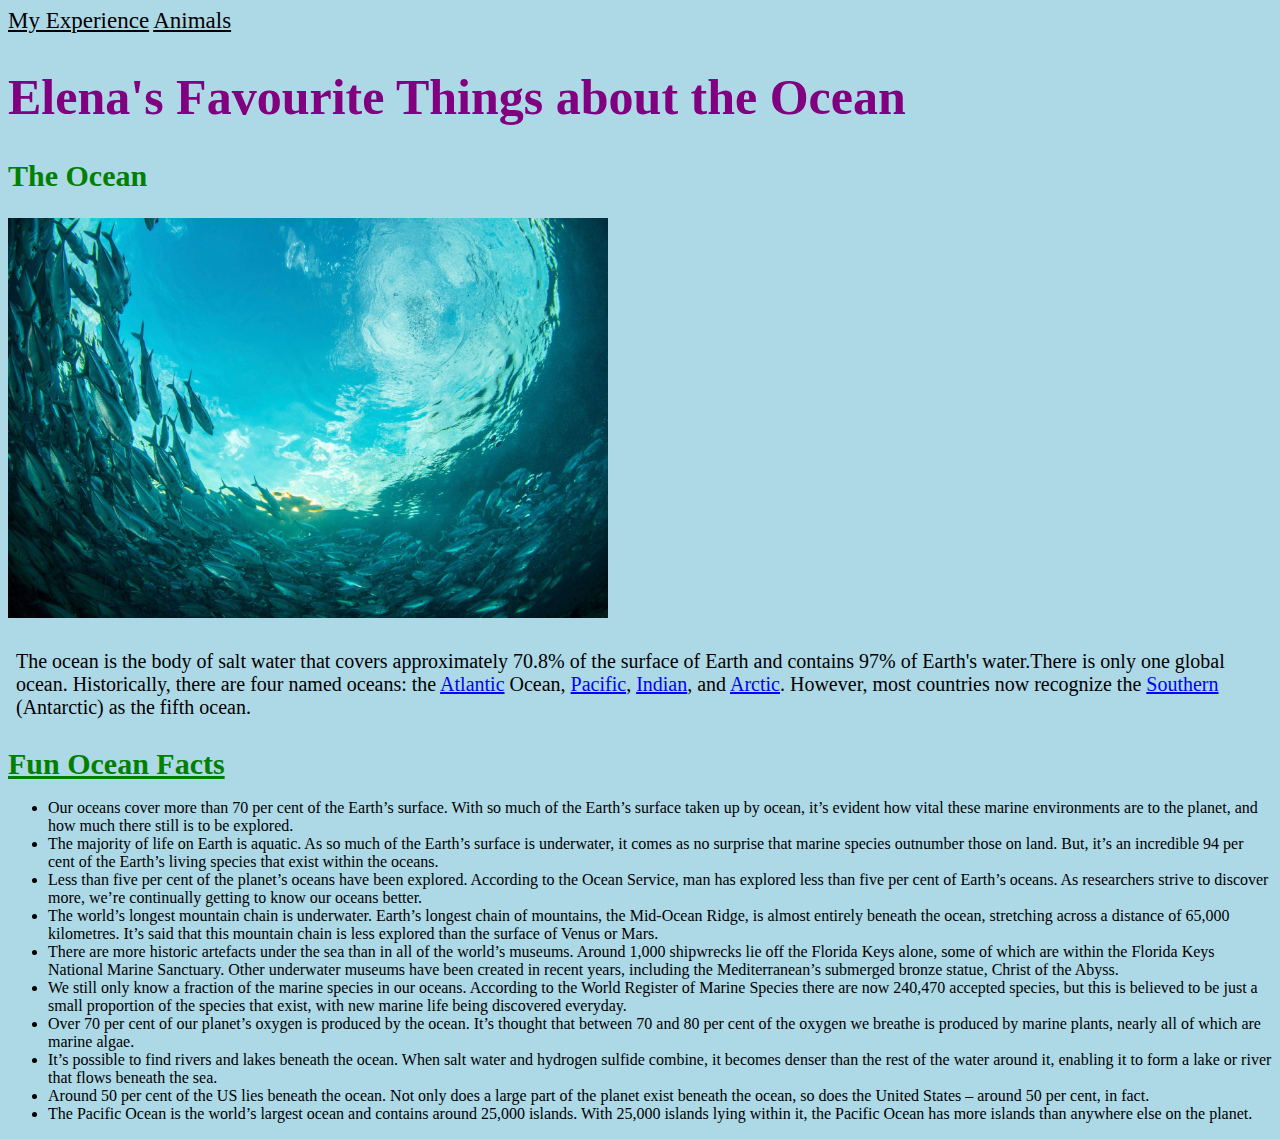
<file: my-real-first/index.html>
<!DOCTYPE html>
<html lang="en" dir="ltr">
  <head>
    <meta charset="utf-8">
    <title>My real first website</title>
<link rel="stylesheet" href="style/main.css">
  </head>
  <body>
<a id="page" href="My_Experience.html">My Experience</a>
<a id="page" href="animals.html">Animals</a>
<h1>Elena's Favourite Things about the Ocean</h1>

<h2>The Ocean</h2>

<img src="images/OceanPic.jpg" alt="Fish swarm swimming in ocean" width="600">

<p>The ocean is the body of salt water that covers approximately 70.8% of the surface of Earth and contains 97% of Earth's water.There is only one global ocean. Historically, there are four named oceans: the <a href="https://en.wikipedia.org/wiki/Atlantic_Ocean">Atlantic</a> Ocean, <a href="https://en.wikipedia.org/wiki/Pacific_Ocean">Pacific</a>, <a href="https://en.wikipedia.org/wiki/Indian_Ocean">Indian</a>, and <a href="https://en.wikipedia.org/wiki/Arctic_Ocean">Arctic</a>. However, most countries now recognize the <a href="https://en.wikipedia.org/wiki/Southern_Ocean">Southern</a> (Antarctic) as the fifth ocean.</p>

 <h3><a id="Facts" href="https://www.trafalgar.com/real-word/10-unbelievable-facts-ocean/">Fun Ocean Facts</a></h3>
<ul class="Random_Facts">
  <li>Our oceans cover more than 70 per cent of the Earth’s surface.
With so much of the Earth’s surface taken up by ocean, it’s evident how vital these marine environments are to the planet, and how much there still is to be explored.
</li>

<li>The majority of life on Earth is aquatic.
As so much of the Earth’s surface is underwater, it comes as no surprise that marine species outnumber those on land. But, it’s an incredible 94 per cent of the Earth’s living species that exist within the oceans.</li>

<li>Less than five per cent of the planet’s oceans have been explored.
According to the Ocean Service, man has explored less than five per cent of Earth’s oceans. As researchers strive to discover more, we’re continually getting to know our oceans better.</li>

<li>The world’s longest mountain chain is underwater.
Earth’s longest chain of mountains, the Mid-Ocean Ridge, is almost entirely beneath the ocean, stretching across a distance of 65,000 kilometres. It’s said that this mountain chain is less explored than the surface of Venus or Mars.</li>

<li>There are more historic artefacts under the sea than in all of the world’s museums.
Around 1,000 shipwrecks lie off the Florida Keys alone, some of which are within the Florida Keys National Marine Sanctuary. Other underwater museums have been created in recent years, including the Mediterranean’s submerged bronze statue, Christ of the Abyss.</li>

<li>We still only know a fraction of the marine species in our oceans.
According to the World Register of Marine Species there are now 240,470 accepted species, but this is believed to be just a small proportion of the species that exist, with new marine life being discovered everyday.</li>

<li>Over 70 per cent of our planet’s oxygen is produced by the ocean.
It’s thought that between 70 and 80 per cent of the oxygen we breathe is produced by marine plants, nearly all of which are marine algae.</li>

<li>It’s possible to find rivers and lakes beneath the ocean.
When salt water and hydrogen sulfide combine, it becomes denser than the rest of the water around it, enabling it to form a lake or river that flows beneath the sea.</li>

<li>Around 50 per cent of the US lies beneath the ocean.
Not only does a large part of the planet exist beneath the ocean, so does the United States – around 50 per cent, in fact.</li>

<li>The Pacific Ocean is the world’s largest ocean and contains around 25,000 islands.
With 25,000 islands lying within it, the Pacific Ocean has more islands than anywhere else on the planet.</li>

</ul>

  </body>
</html>
</file>
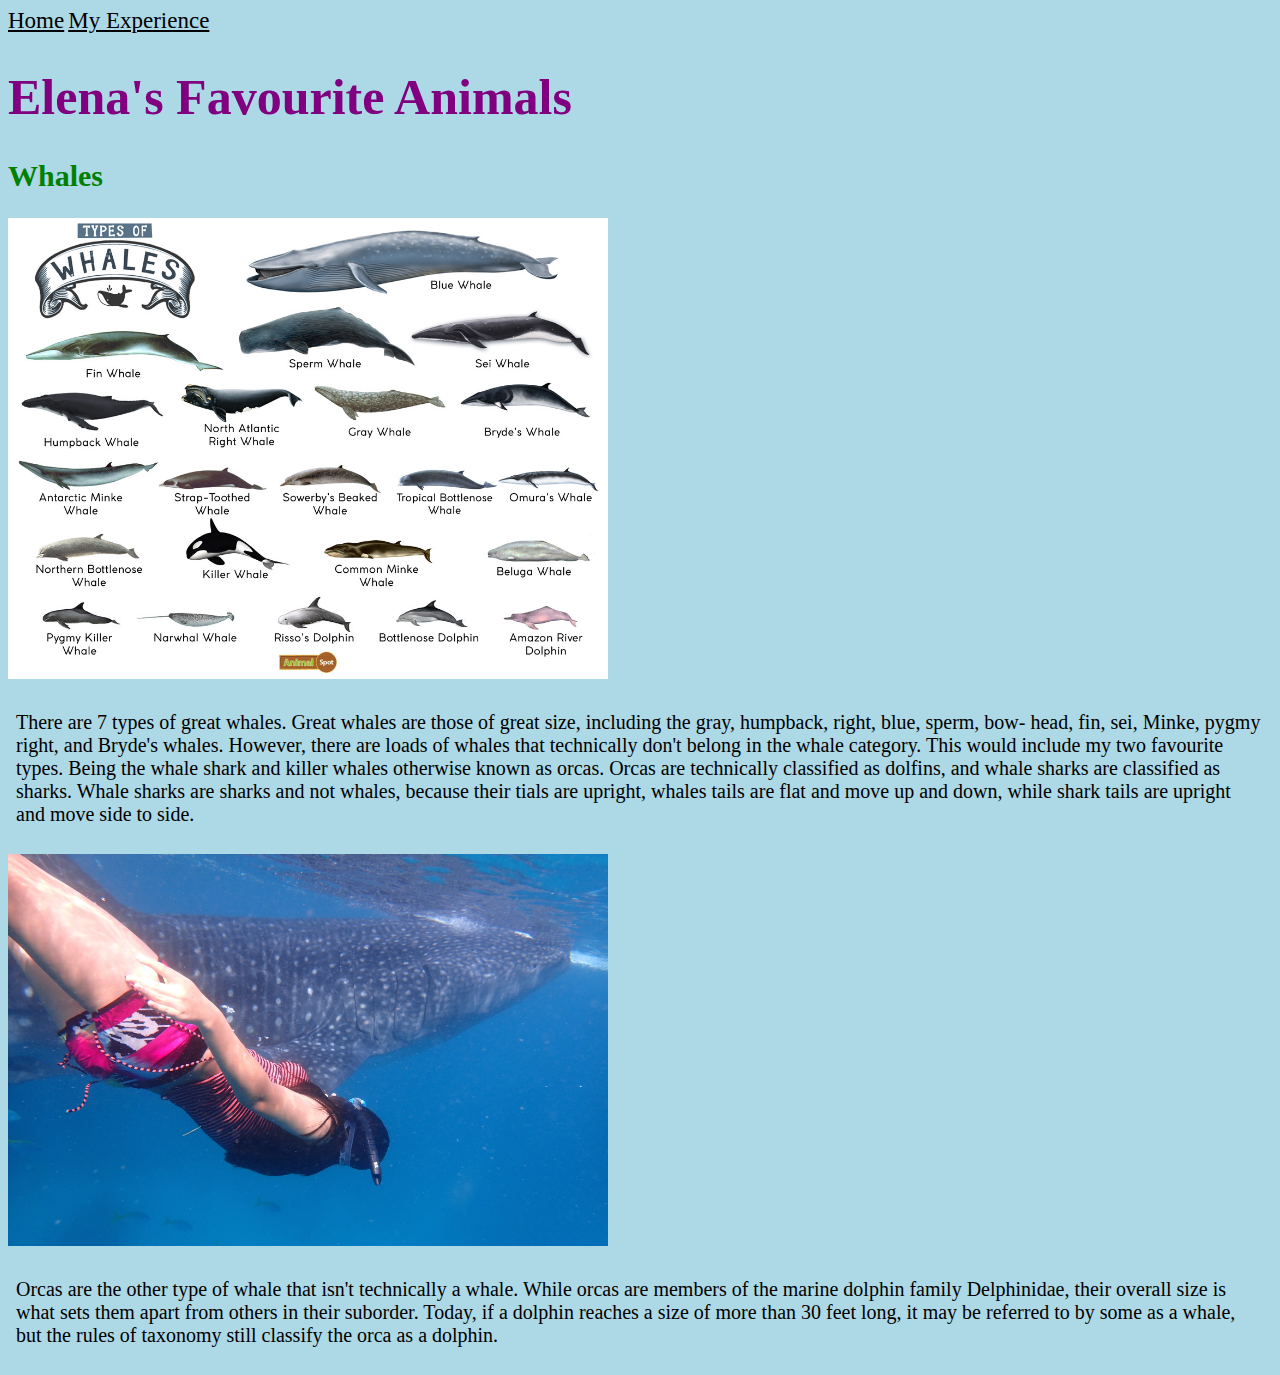
<file: my-real-first/animals.html>
<!DOCTYPE html>
<html lang="en" dir="ltr">
  <head>
    <meta charset="utf-8">
    <title>My real first website</title>
<link rel="stylesheet" href="style/main.css">
  </head>
  <body>
  <a id="page" href="index.html">Home</a>
<a id="page" href="My_Experience.html">My Experience</a>

<h1>Elena's Favourite Animals</h1>

<h2>Whales</h2>
<img src="images/Types-of-Whales.jpg" alt="Whale Type Chart" width="600">
<p>There are 7 types of great whales. Great whales are those of great size, including the gray, humpback, right, blue, sperm, bow- head, fin, sei, Minke, pygmy right, and Bryde's whales. However, there are loads of whales that technically don't belong in the whale category. This would include my two favourite types. Being the whale shark and killer whales otherwise known as orcas. Orcas are technically classified as dolfins, and whale sharks are classified as sharks. Whale sharks are sharks and not whales, because their tials are upright, whales tails are flat and move up and down, while shark tails are upright and move side to side. </p>

<img src="images/whaleshark.jpg" alt="Whaleshark" width="600">

<p> Orcas are the other type of whale that isn't technically a whale. While orcas are members of the marine dolphin family Delphinidae, their overall size is what sets them apart from others in their suborder. Today, if a dolphin reaches a size of more than 30 feet long, it may be referred to by some as a whale, but the rules of taxonomy still classify the orca as a dolphin.</p>
</file>
<file: my-real-first/style/main.css>
body {
  font-family:fantasy;
  background-color: lightblue;
}

h1 {
  color: purple;
  font-size: 50px;
}

h2 {
  color: green;
  font-size: 30px;
}

h4 {
  color: darkblue;
  font-size: 20px;
}

a{
  color: blue;
}


p {
  font-size: 20px;
  padding: 8px;
}


.Random_Facts :hover{
  color: white;
  font-size: 18px;
  background-color:darkblue;
    letter-spacing: 2px;
}

#Facts {
  color: green;
  font-size: 30px;
}

#page {
  color: black;
  font-size: 23px;
}
</file>
